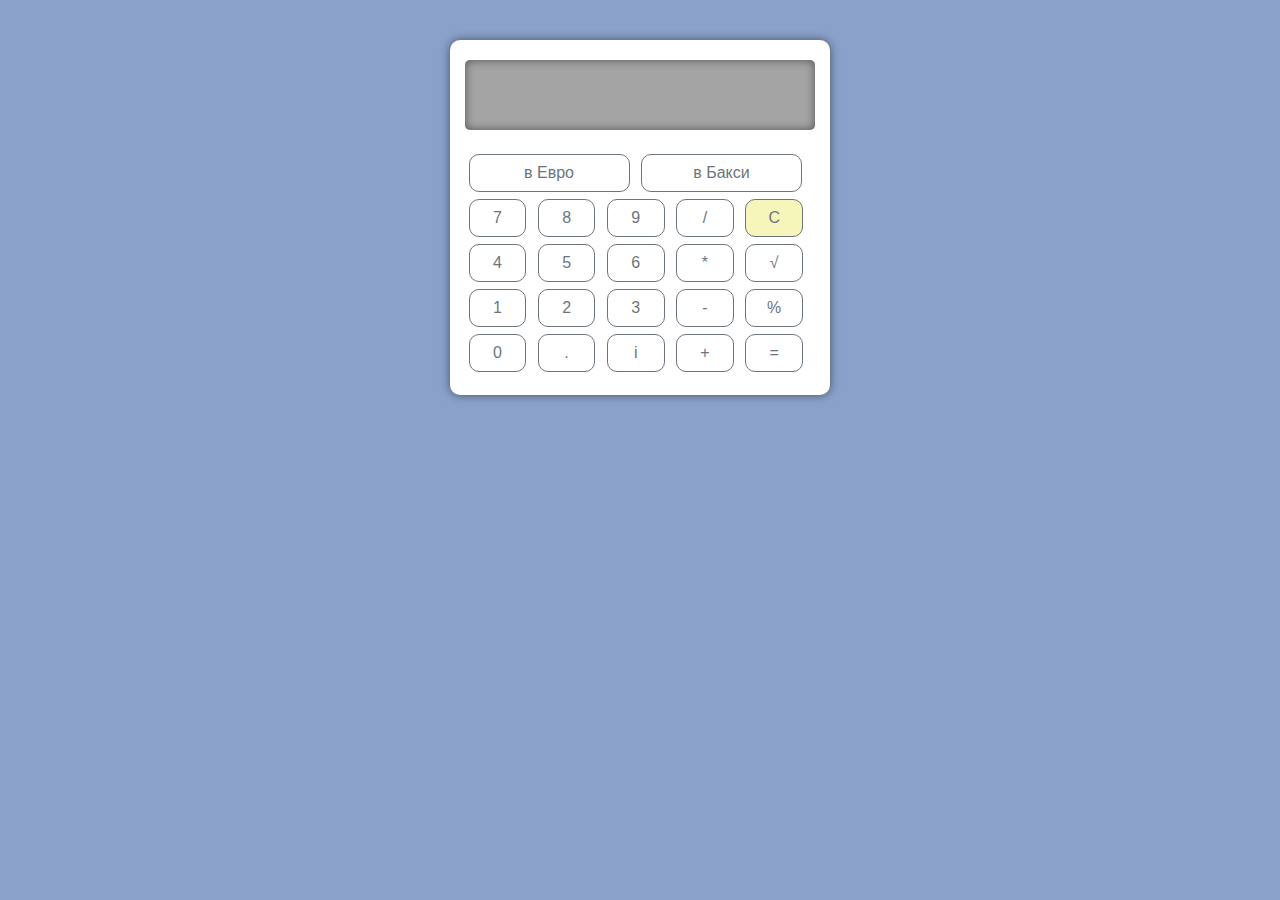
<file: index.html>
<!DOCTYPE html>
<html lang="en">
<head>
    <meta charset="UTF-8">
    <meta name="viewport" content="width=device-width, initial-scale=1.0">
    <meta http-equiv="X-UA-Compatible" content="ie=edge">

    <link rel="stylesheet" href="https://maxcdn.bootstrapcdn.com/bootstrap/4.0.0/css/bootstrap.min.css">

    <link rel="stylesheet" href="style.css">

    <title>Document</title>
</head>
<body>
    <div class="container">
        <div class="row">
            <div class="korpus col-lg-4 offset-lg-4 col-sm-6 offset-sm-3 ">
                <div id="ekran" class="ekran">
                    <div id="line"></div>
                    <div id="result"></div>
                </div>
                <div class="knopki">
                    <input type="button" value="в Евро" id="euro" class="super-btn btn btn-outline-secondary" onclick="money(this)"> 
                    <input type="button" value="в Бакси" id="usd" class="super-btn btn btn-outline-secondary" onclick="money(this)"> 
                    <input type="button" value="7" id="7" class="btn-width btn btn-outline-secondary" onclick="getNumbers(this)" >  
                    <input type="button" value="8" id="8" class="btn-width btn btn-outline-secondary" onclick="getNumbers(this)"> 
                    <input type="button" value="9" id="9" class="btn-width btn btn-outline-secondary" onclick="getNumbers(this)"> 
                    <input type="button" value="/" id="slash" class="btn-width btn btn-outline-secondary" onclick="getNumbers(this)"> 
                    <input type="button" value="C" id="reload" class="btn-width c_color btn btn-outline-secondary" onclick="reloadCalc()"> 
                    <input type="button" value="4" id="4" class="btn-width btn btn-outline-secondary" onclick="getNumbers(this)">  
                    <input type="button" value="5" id="5" class="btn-width btn btn-outline-secondary" onclick="getNumbers(this)"> 
                    <input type="button" value="6" id="6" class="btn-width btn btn-outline-secondary" onclick="getNumbers(this)"> 
                    <input type="button" value="*" id="multiply" class="btn-width btn btn-outline-secondary" onclick="getNumbers(this)"> 
                    <input type="button" value="√" id="sqrt" class="btn-width btn btn-outline-secondary" onclick="square()">
                    <input type="button" value="1" id="1" class="btn-width btn btn-outline-secondary" onclick="getNumbers(this)">  
                    <input type="button" value="2" id="2" class="btn-width btn btn-outline-secondary" onclick="getNumbers(this)"> 
                    <input type="button" value="3" id="3" class="btn-width btn btn-outline-secondary" onclick="getNumbers(this)"> 
                    <input type="button" value="-" id="minus" class="btn-width btn btn-outline-secondary" onclick="getNumbers(this)"> 
                    <input type="button" value="%" id="percent" class="btn-width btn btn-outline-secondary" onclick="percent()">                
                    <input type="button" value="0" id="0" class="btn-width btn btn-outline-secondary" onclick="getNumbers(this)"> 
                    <input type="button" value="." id="point" class="btn-width btn btn-outline-secondary" onclick="point()"> 
                    <input type="button" value="i" id="info" class="btn-width btn btn-outline-secondary" data-toggle="collapse" href="#collapseExample" role="button" aria-expanded="false" aria-controls="collapseExample" onclick="info()">
                     
                    <input type="button" value="+" id="plus" class="btn-width btn btn-outline-secondary" onclick="getNumbers(this)"> 
                    <input type="button" value="=" id="equal" class="btn-width btn btn-outline-secondary" onclick="equally()"> 
             
                    <div class="collapse" id="collapseExample">
                        <div class="card card-body" id="infoList"></div>
                    </div>
                    
                </div>
            </div>
        </div>
    </div>    

    <script src="script.js"></script>
    <script  src="https://code.jquery.com/jquery-3.3.1.slim.min.js"
    integrity="sha256-3edrmyuQ0w65f8gfBsqowzjJe2iM6n0nKciPUp8y+7E="
    crossorigin="anonymous"></script>
    <script src="https://maxcdn.bootstrapcdn.com/bootstrap/4.0.0/js/bootstrap.min.js" crossorigin="anonymous"></script>


</body>
</html>
</file>
<file: style.css>
body{background:#8aa1ca}.korpus{margin-top:40px;background:#fff;border-radius:10px;padding-top:20px;padding-bottom:20px;box-shadow:0 0 10px rgba(0,0,0,.5)}.ekran{padding:10px;text-align:right;margin-bottom:20px;width:100%;height:70px;border-radius:5px;background:#a5a4a4;color:#fff;font-size:1.3em;box-shadow:inset 0 0 10px rgba(0,0,0,.5)}.btn-width,.super-btn{margin:1%;border-radius:10px}.btn-width{width:16.5%}.super-btn{width:46%}.card{margin-top:10px}.c_color{background:#f6f6ba}
</file>
